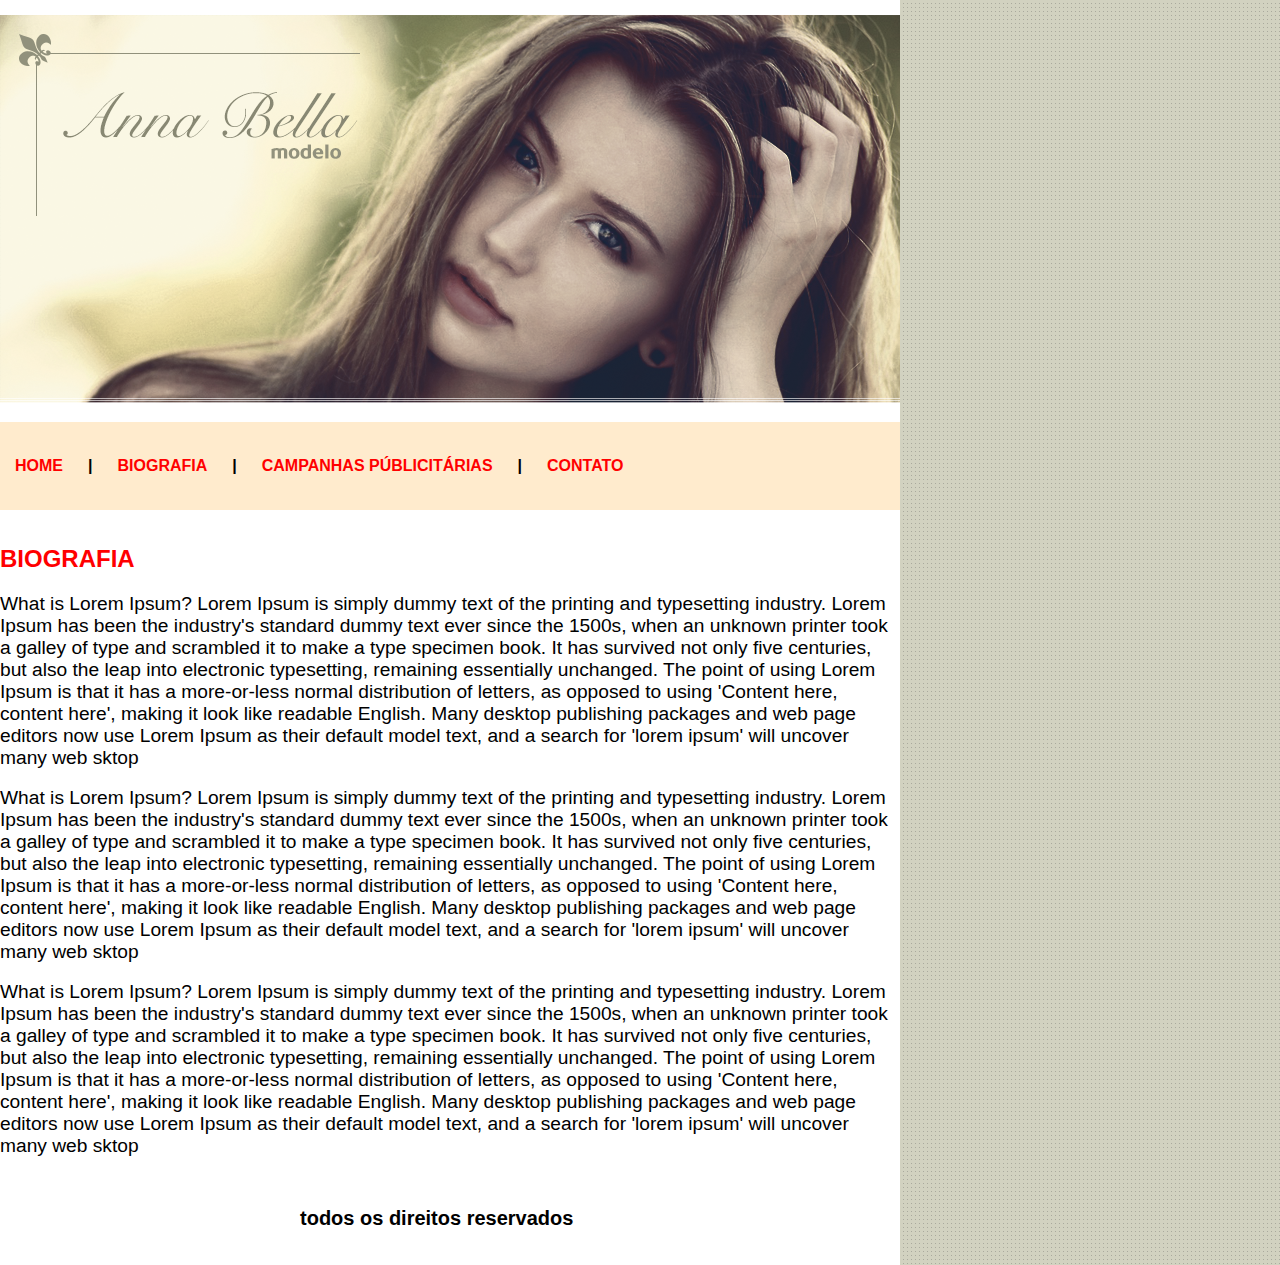
<file: biografia.html>
<!DOCTYPE html>
<html lang="pt-br">
  <head>
    <meta charset="UTF-8" />
    <meta http-equiv="X-UA-Compatible" content="IE=edge" />
    <meta name="viewport" content="width=device-width, initial-scale=1.0" />
    <title>BIOGRAFIA</title>

    <link rel="stylesheet" href="pagina1css.css" />
  </head>

  <body id="principal">
    <div>
      <img src="imagens/capa.png" alt="" />
    </div>

    <div class="links">
      <a href="index.html" class="formatacao"> HOME </a>

      <span>|</span>

      <a href="biografia.html" class="formatacao"> BIOGRAFIA </a>

      <span>|</span>

      <a href="campanhas-publicitarias.html" class="formatacao"> CAMPANHAS PÚBLICITÁRIAS </a>

      <span>|</span>

      <a href="contato.html" class="formatacao"> CONTATO </a>
    </div>

    <div class="div">
      <p class="annabella">biografia</p>

      <p class="comentario">
        What is Lorem Ipsum? Lorem Ipsum is simply dummy text of the printing
        and typesetting industry. Lorem Ipsum has been the industry's standard
        dummy text ever since the 1500s, when an unknown printer took a galley
        of type and scrambled it to make a type specimen book. It has survived
        not only five centuries, but also the leap into electronic typesetting,
        remaining essentially unchanged. The point of using Lorem Ipsum is that it has a more-or-less
        normal distribution of letters, as opposed to using 'Content here,
        content here', making it look like readable English. Many desktop
        publishing packages and web page editors now use Lorem Ipsum as their
        default model text, and a search for 'lorem ipsum' will uncover many web
        sktop
      </p><br>

      <p class="comentario">
        What is Lorem Ipsum? Lorem Ipsum is simply dummy text of the printing
        and typesetting industry. Lorem Ipsum has been the industry's standard
        dummy text ever since the 1500s, when an unknown printer took a galley
        of type and scrambled it to make a type specimen book. It has survived
        not only five centuries, but also the leap into electronic typesetting,
        remaining essentially unchanged. The point of using Lorem Ipsum is that it has a more-or-less
        normal distribution of letters, as opposed to using 'Content here,
        content here', making it look like readable English. Many desktop
        publishing packages and web page editors now use Lorem Ipsum as their
        default model text, and a search for 'lorem ipsum' will uncover many web
        sktop
      </p><br>

      <p class="comentario">
        What is Lorem Ipsum? Lorem Ipsum is simply dummy text of the printing
        and typesetting industry. Lorem Ipsum has been the industry's standard
        dummy text ever since the 1500s, when an unknown printer took a galley
        of type and scrambled it to make a type specimen book. It has survived
        not only five centuries, but also the leap into electronic typesetting,
        remaining essentially unchanged. The point of using Lorem Ipsum is that it has a more-or-less
        normal distribution of letters, as opposed to using 'Content here,
        content here', making it look like readable English. Many desktop
        publishing packages and web page editors now use Lorem Ipsum as their
        default model text, and a search for 'lorem ipsum' will uncover many web
        sktop
      </p>

    </div>

    <div>
      <p class="rodape">todos os direitos reservados</p>
    </div>
  </body>
</html>
</file>
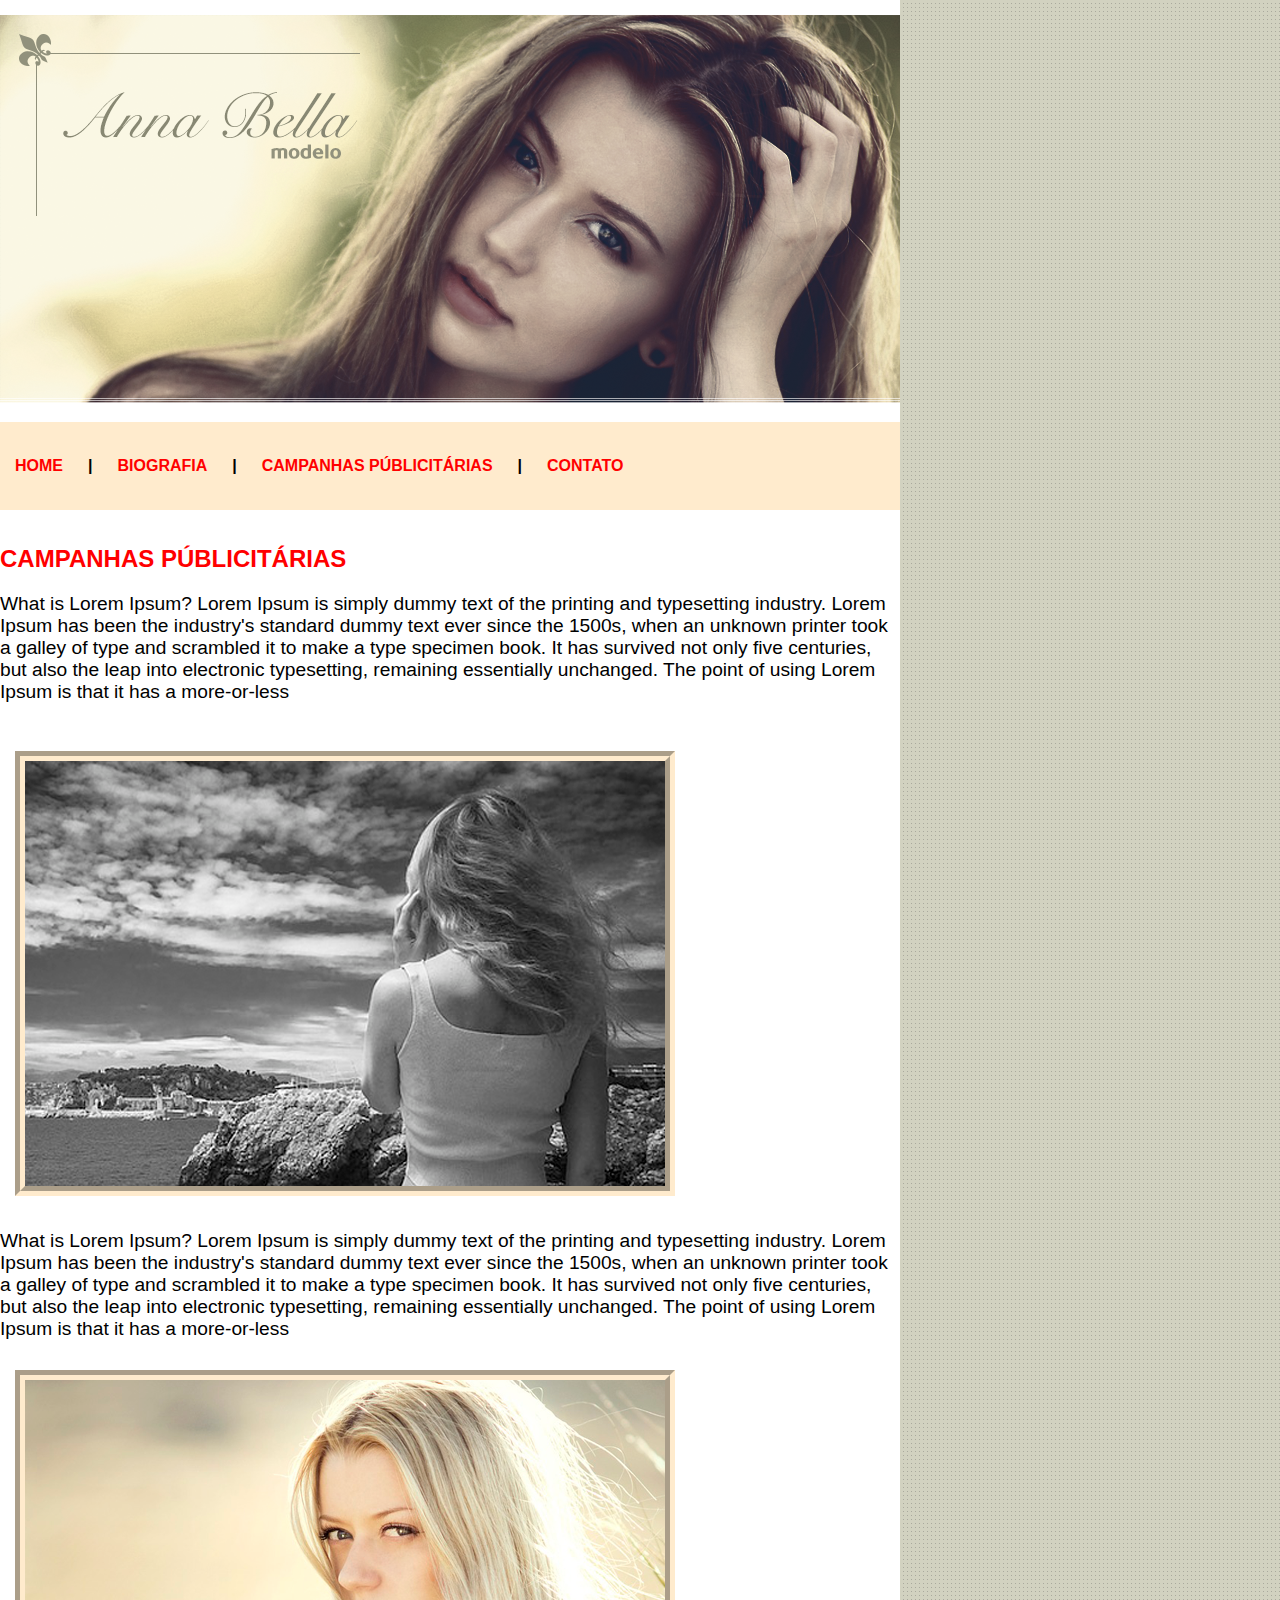
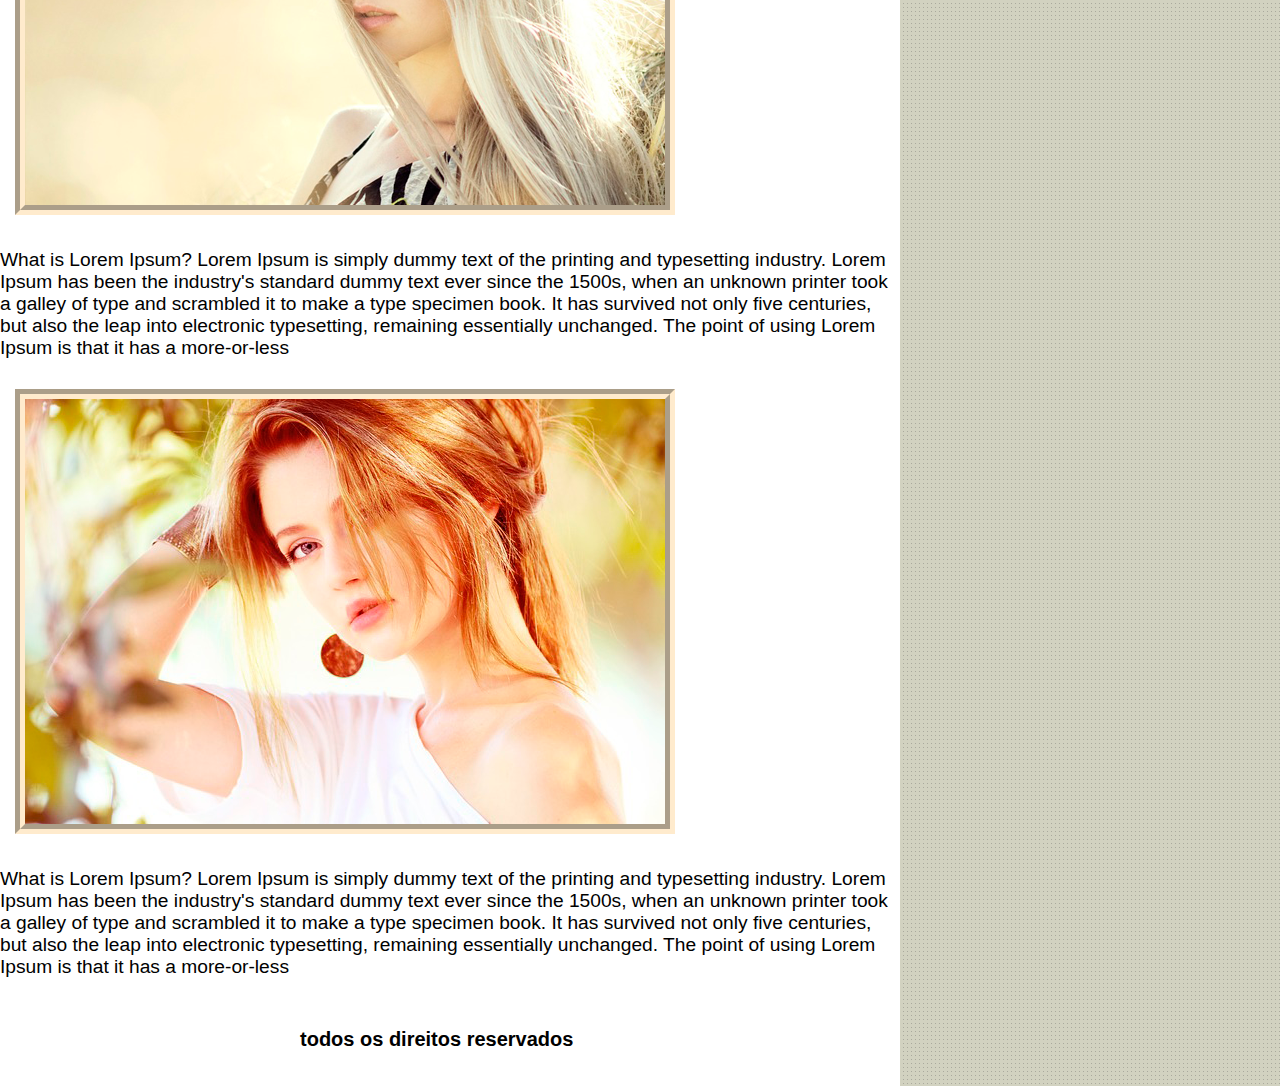
<file: campanhas-publicitarias.html>
<!DOCTYPE html>
<html lang="pt-br">
  <head>
    <meta charset="UTF-8" />
    <meta http-equiv="X-UA-Compatible" content="IE=edge" />
    <meta name="viewport" content="width=device-width, initial-scale=1.0" />
    <title>CAMPANHAS PUBLICITÁRIAS</title>

    <link rel="stylesheet" href="pagina1css.css" />
  </head>

  <body id="principal">
    <div>
      <img src="imagens/capa.png" alt="" />
    </div>

    <div class="links">
      <a href="index.html" class="formatacao"> HOME </a>

      <span>|</span>

      <a href="biografia.html" class="formatacao"> BIOGRAFIA </a>

      <span>|</span>

      <a href="campanhas-publicitarias.html" class="formatacao"> CAMPANHAS PÚBLICITÁRIAS </a>

      <span>|</span>

      <a href="contato.html" class="formatacao"> CONTATO </a>
    </div>

    <div class="div">
      <p class="annabella">Campanhas Públicitárias</p>

      <p class="comentario">
        What is Lorem Ipsum? Lorem Ipsum is simply dummy text of the printing
        and typesetting industry. Lorem Ipsum has been the industry's standard
        dummy text ever since the 1500s, when an unknown printer took a galley
        of type and scrambled it to make a type specimen book. It has survived
        not only five centuries, but also the leap into electronic typesetting,
        remaining essentially unchanged. The point of using Lorem Ipsum is that
        it has a more-or-less
      </p>
      <br />
    </div>

    <div class="div">
      <img src="imagens/foto1.png" alt="" class="img" />
    </div>

    <div class="div">
      <p class="comentario">
        What is Lorem Ipsum? Lorem Ipsum is simply dummy text of the printing
        and typesetting industry. Lorem Ipsum has been the industry's standard
        dummy text ever since the 1500s, when an unknown printer took a galley
        of type and scrambled it to make a type specimen book. It has survived
        not only five centuries, but also the leap into electronic typesetting,
        remaining essentially unchanged. The point of using Lorem Ipsum is that
        it has a more-or-less
      </p>
    </div>

    <div class="div">
        <img src="imagens/foto2.png" alt="" class="img" />
    </div>

    <div class="div">
        <p class="comentario">
          What is Lorem Ipsum? Lorem Ipsum is simply dummy text of the printing
          and typesetting industry. Lorem Ipsum has been the industry's standard
          dummy text ever since the 1500s, when an unknown printer took a galley
          of type and scrambled it to make a type specimen book. It has survived
          not only five centuries, but also the leap into electronic typesetting,
          remaining essentially unchanged. The point of using Lorem Ipsum is that
          it has a more-or-less
        </p>
      </div>

      <div class="div">
        <img src="imagens/foto3.png" alt="" class="img" />
    </div>

    <div class="div">
        <p class="comentario">
          What is Lorem Ipsum? Lorem Ipsum is simply dummy text of the printing
          and typesetting industry. Lorem Ipsum has been the industry's standard
          dummy text ever since the 1500s, when an unknown printer took a galley
          of type and scrambled it to make a type specimen book. It has survived
          not only five centuries, but also the leap into electronic typesetting,
          remaining essentially unchanged. The point of using Lorem Ipsum is that
          it has a more-or-less
        </p>
      </div>

    <div>
      <p class="rodape">todos os direitos reservados</p>
    </div>

    
  </body>
</html>
</file>
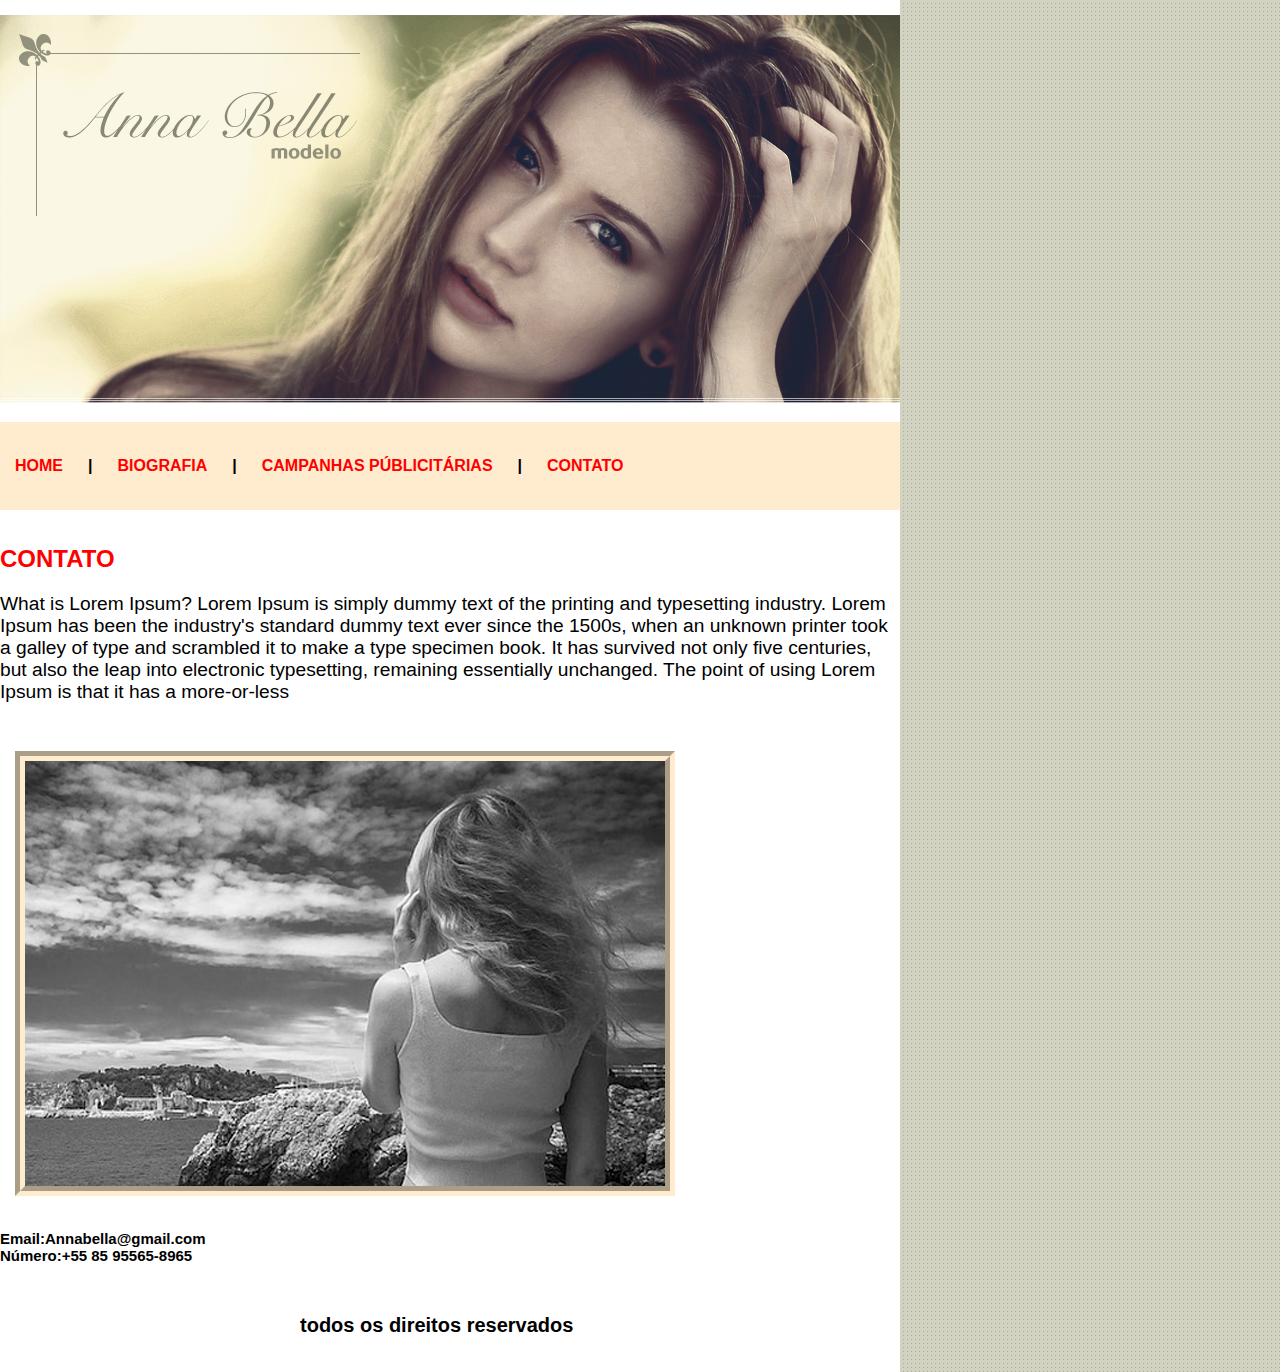
<file: contato.html>
<!DOCTYPE html>
<html lang="pt-br">
  <head>
    <meta charset="UTF-8" />
    <meta http-equiv="X-UA-Compatible" content="IE=edge" />
    <meta name="viewport" content="width=device-width, initial-scale=1.0" />
    <title>CAMPANHAS PUBLICITÁRIAS</title>

    <link rel="stylesheet" href="pagina1css.css" />
  </head>

  <body id="principal">
    <div>
      <img src="imagens/capa.png" alt="" />
    </div>

    <div class="links">
      <a href="index.html" class="formatacao"> HOME </a>

      <span>|</span>

      <a href="biografia.html" class="formatacao"> BIOGRAFIA </a>

      <span>|</span>

      <a href="campanhas-publicitarias.html" class="formatacao"> CAMPANHAS PÚBLICITÁRIAS </a>

      <span>|</span>

      <a href="contato.html" class="formatacao"> CONTATO </a>
    </div>

    <div class="div">
      <p class="annabella">CONTATO</p>

      <p class="comentario">
        What is Lorem Ipsum? Lorem Ipsum is simply dummy text of the printing
        and typesetting industry. Lorem Ipsum has been the industry's standard
        dummy text ever since the 1500s, when an unknown printer took a galley
        of type and scrambled it to make a type specimen book. It has survived
        not only five centuries, but also the leap into electronic typesetting,
        remaining essentially unchanged. The point of using Lorem Ipsum is that
        it has a more-or-less
      </p>
      <br />
    </div>

    <div class="div">
      <img src="imagens/foto1.png" alt="" class="img" />
    </div>

    <div>
        <p class="contato">Email:Annabella@gmail.com</p>
        <p class="contato">Número:+55 85 95565-8965</p>
    </div>
    <div>
      <p class="rodape">todos os direitos reservados</p>
    </div>

    
  </body>
</html>
</file>
<file: pagina1css.css>
* {
  margin: 0;
  padding: 0;
  box-sizing: border-box;
}
body {
  background: #d2d2c1 url('imagens/fundo.png');
  font: 16px Arial, Helvetica, sans-serif;
}
#principal {
  width: 900px;
}

.links {
  gap: 20px; /*espaçamento entre os elementos*/
  display: flex; /*tudo numa linha*/
  align-items: center; /*alinha o conteúdo*/
  background-color: blanchedalmond;
  padding-left: 10px; /*espaçamento pra esquerda*/
}
/* cor da div abaixo da capa*/
div {
  background-color: white;
  padding: 15px 0px;
  
}
.formatacao {
  color: red;
  padding: 20px 5px; /*espaçamento*/
  display: flex;
  align-items: center;
  text-decoration: none; /*tira o sublinhado do link*/
  font-family: Arial, Helvetica, sans-serif;
  font-weight: bolder;
  font-size: 16px;
}

.links span {
  color: black;
  font-weight: bold;
  font-size: 16px;
}

.annabella {
  /*tranformar em maiusculo*/
  text-transform: uppercase;
  padding: 20px 0;
  font-family: Arial, Helvetica, sans-serif;
  font-weight: bolder;
  font-size: 1.5em;
  color: red;
}
.comentario {
  font-family: Arial, Helvetica, sans-serif;
  font-size: 1.2em;
  color: black;
}
.rodape{
  font-weight: bold;
  color: black;
  font-size: 20px;
  padding: 20px 300px;
}
.img{
  border-style: groove;
  border-color: blanchedalmond ;
  border-width: 10px;
  margin-left: 15px;
  margin-top: 0px;
}
.contato{
  font-weight: bold;
  color: black;
  font-size: 15px;
}
</file>
